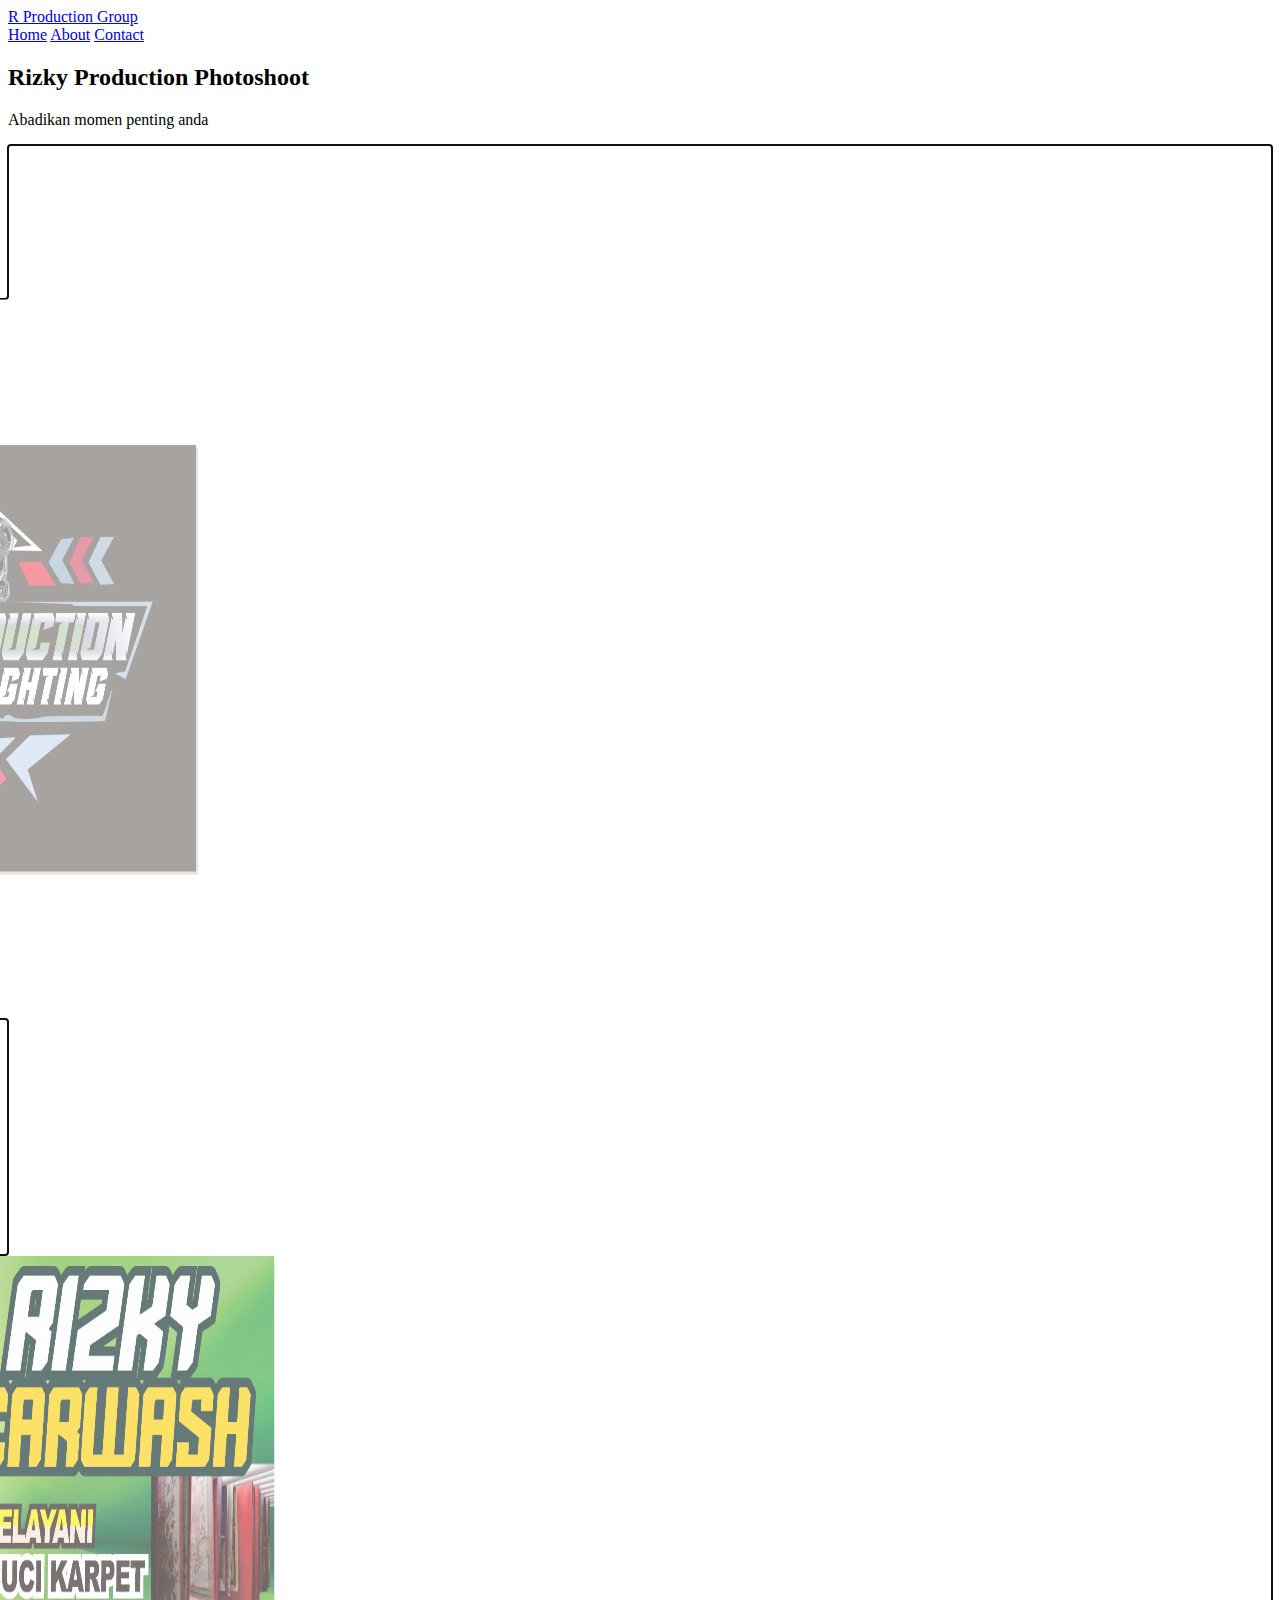
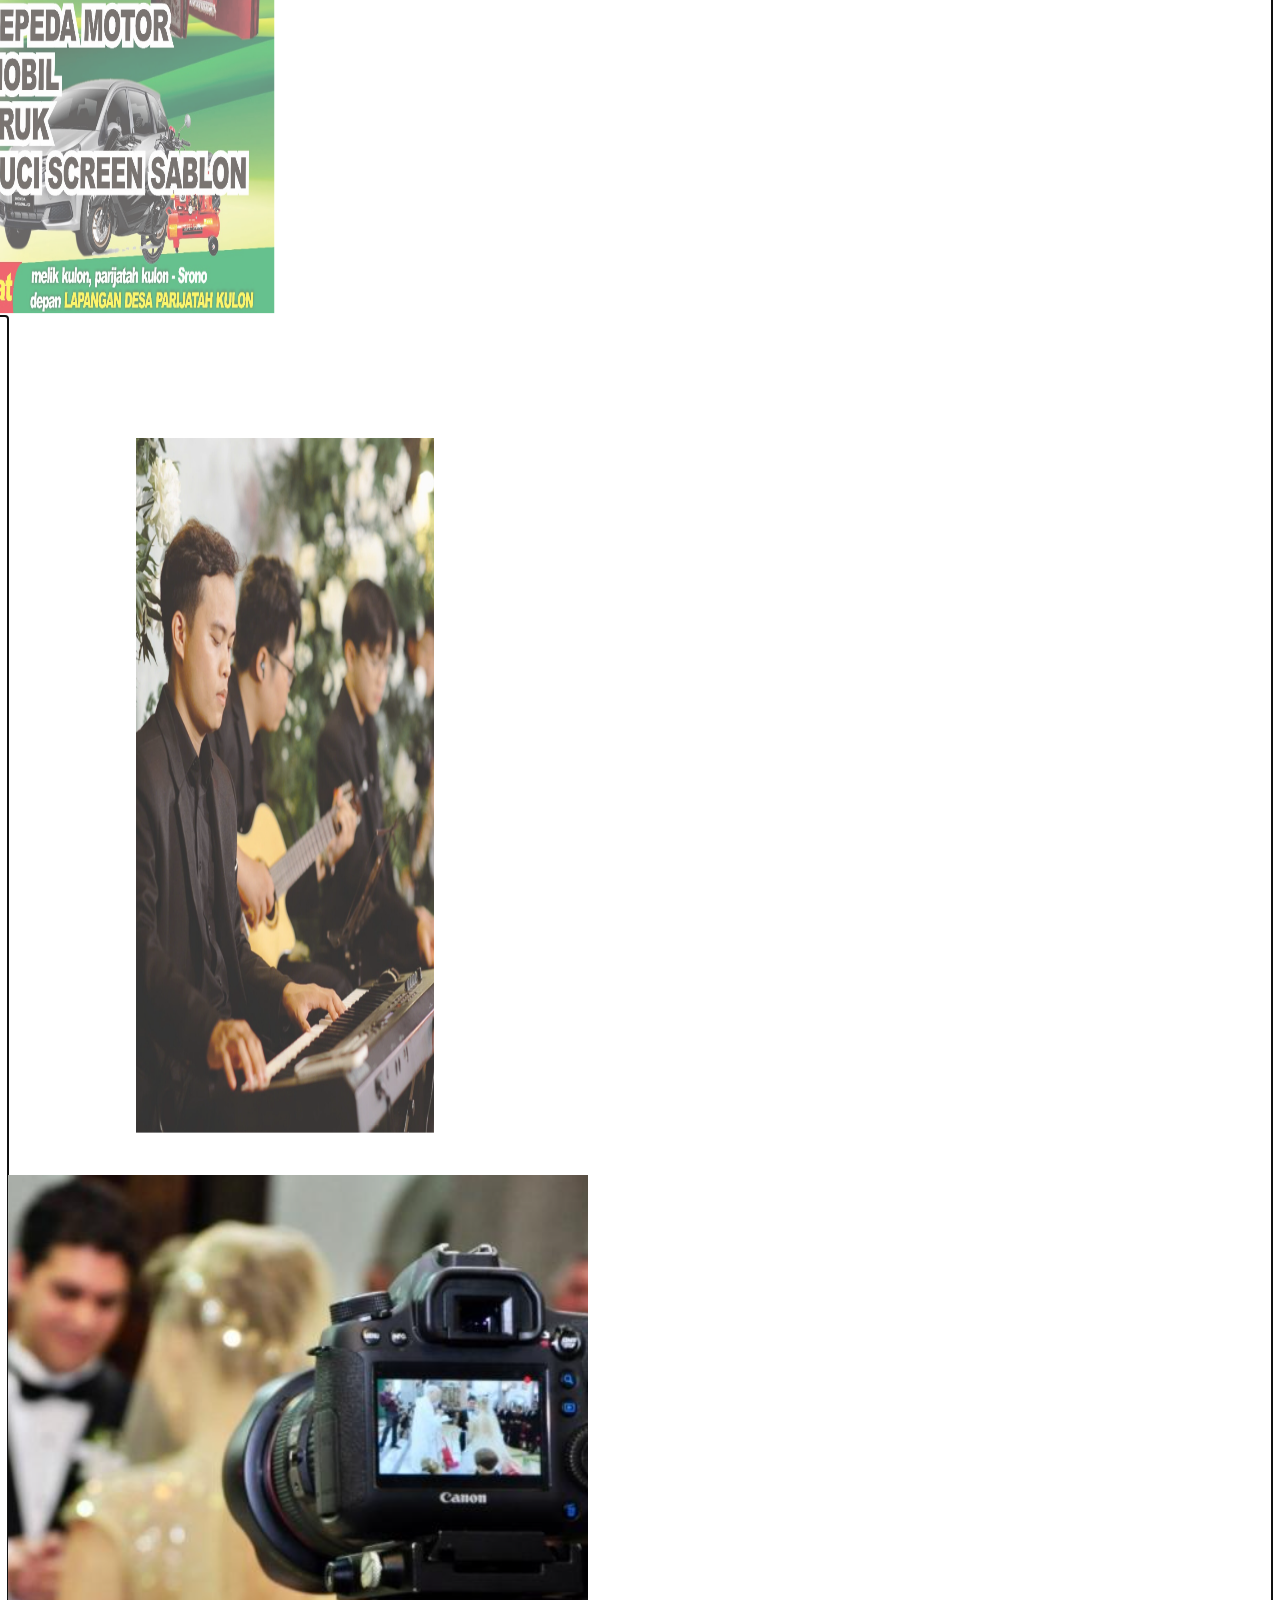
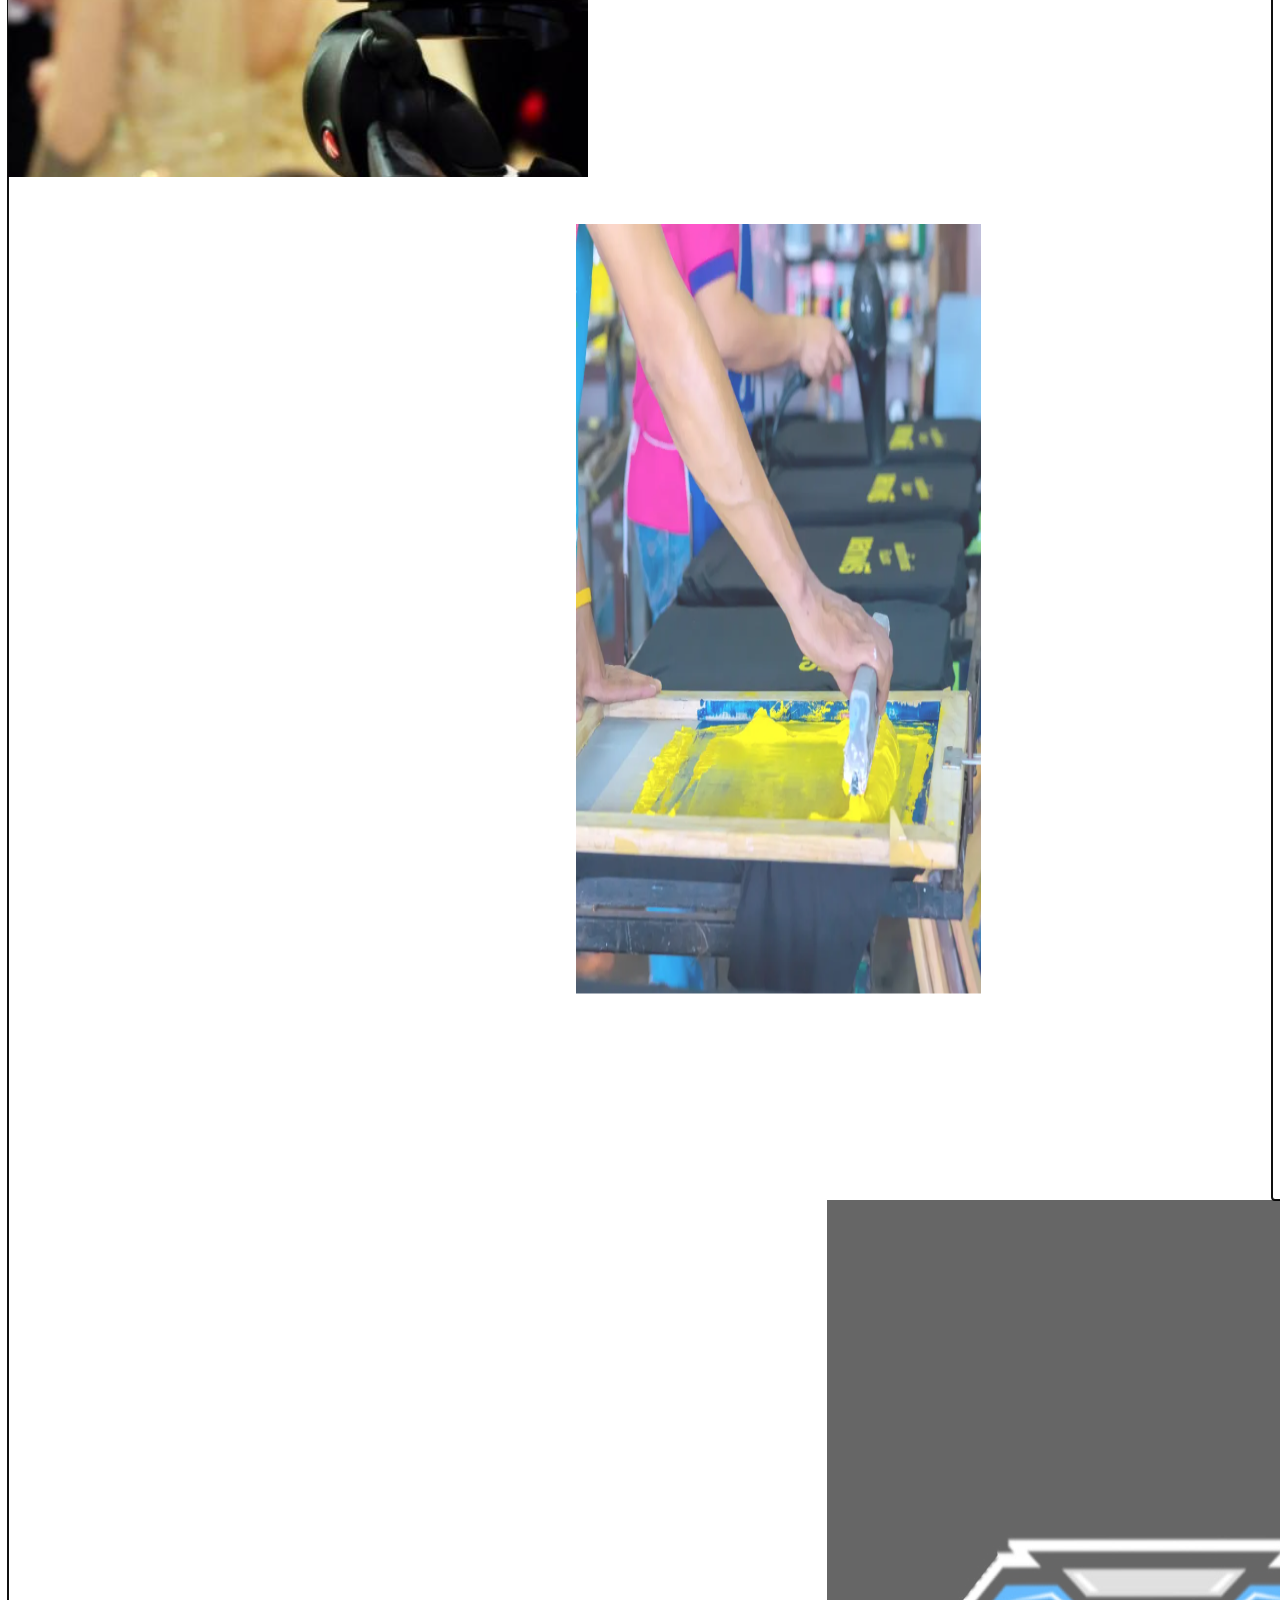
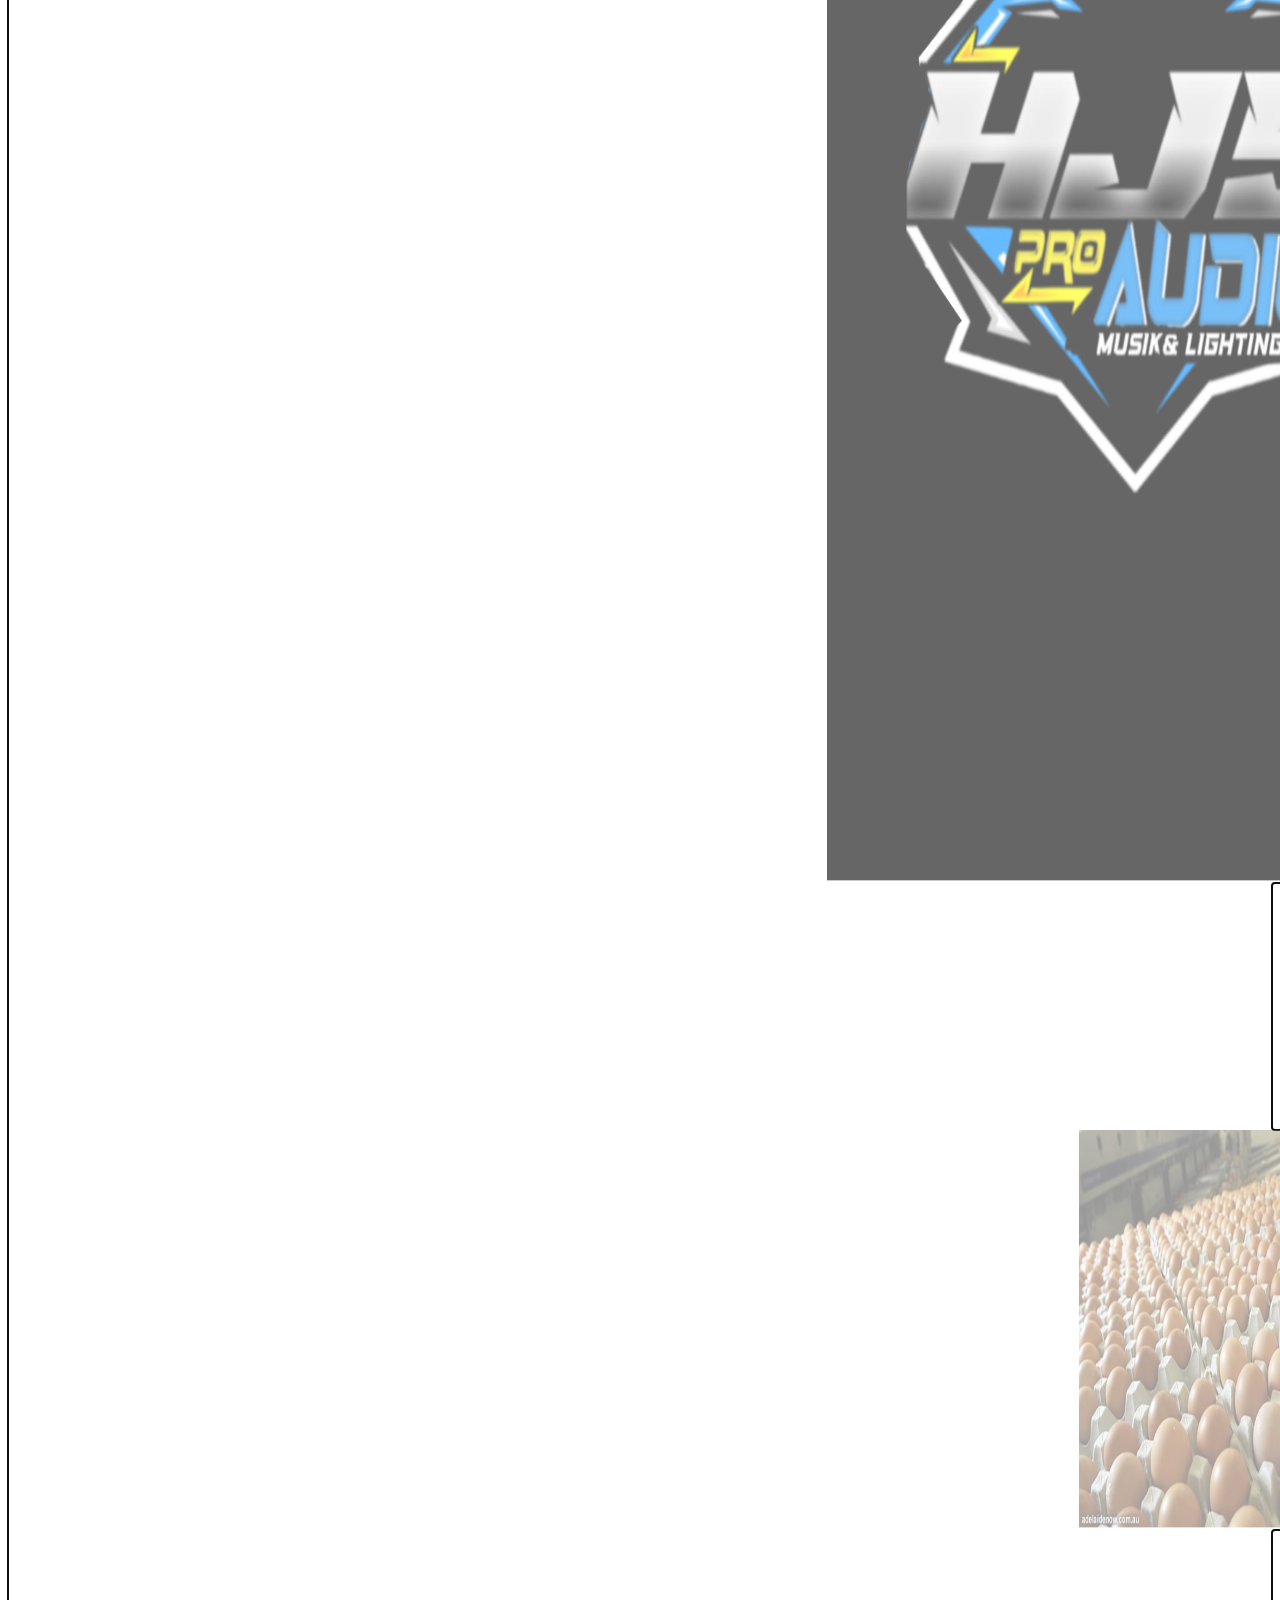
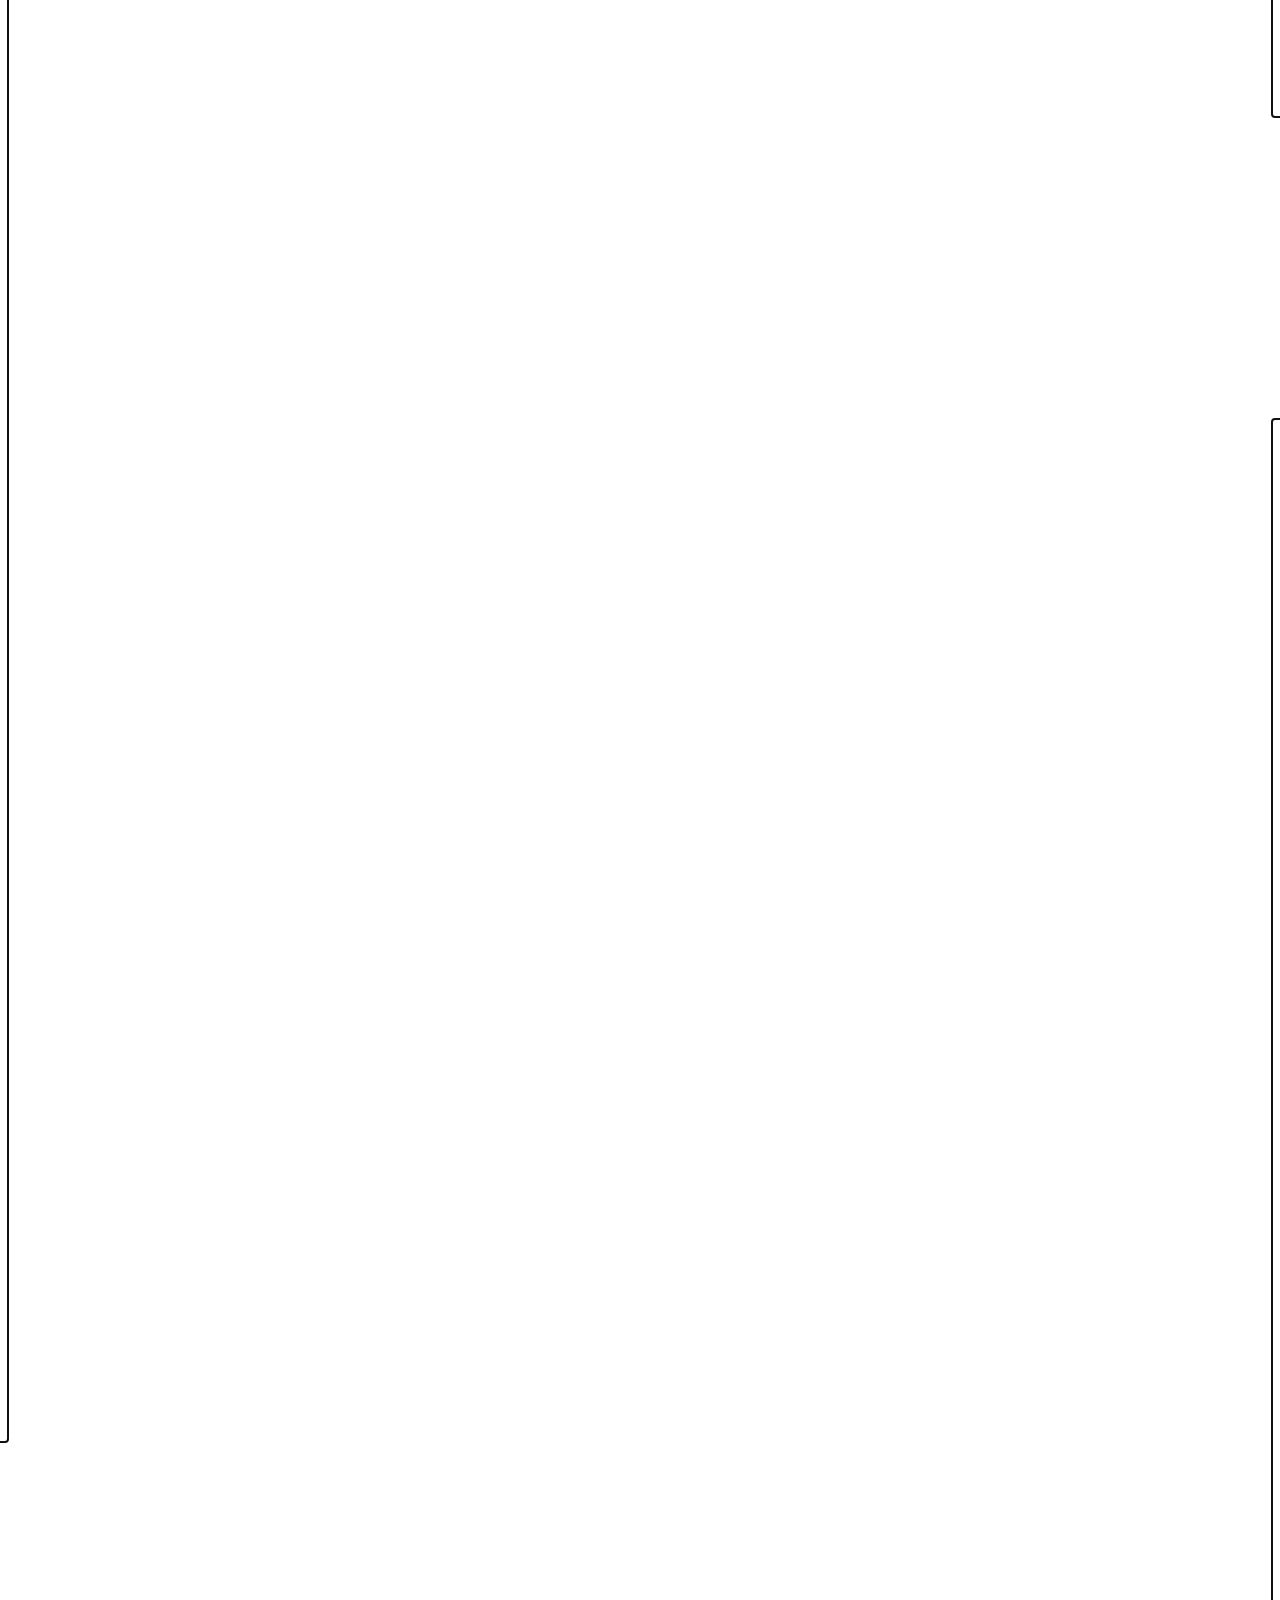
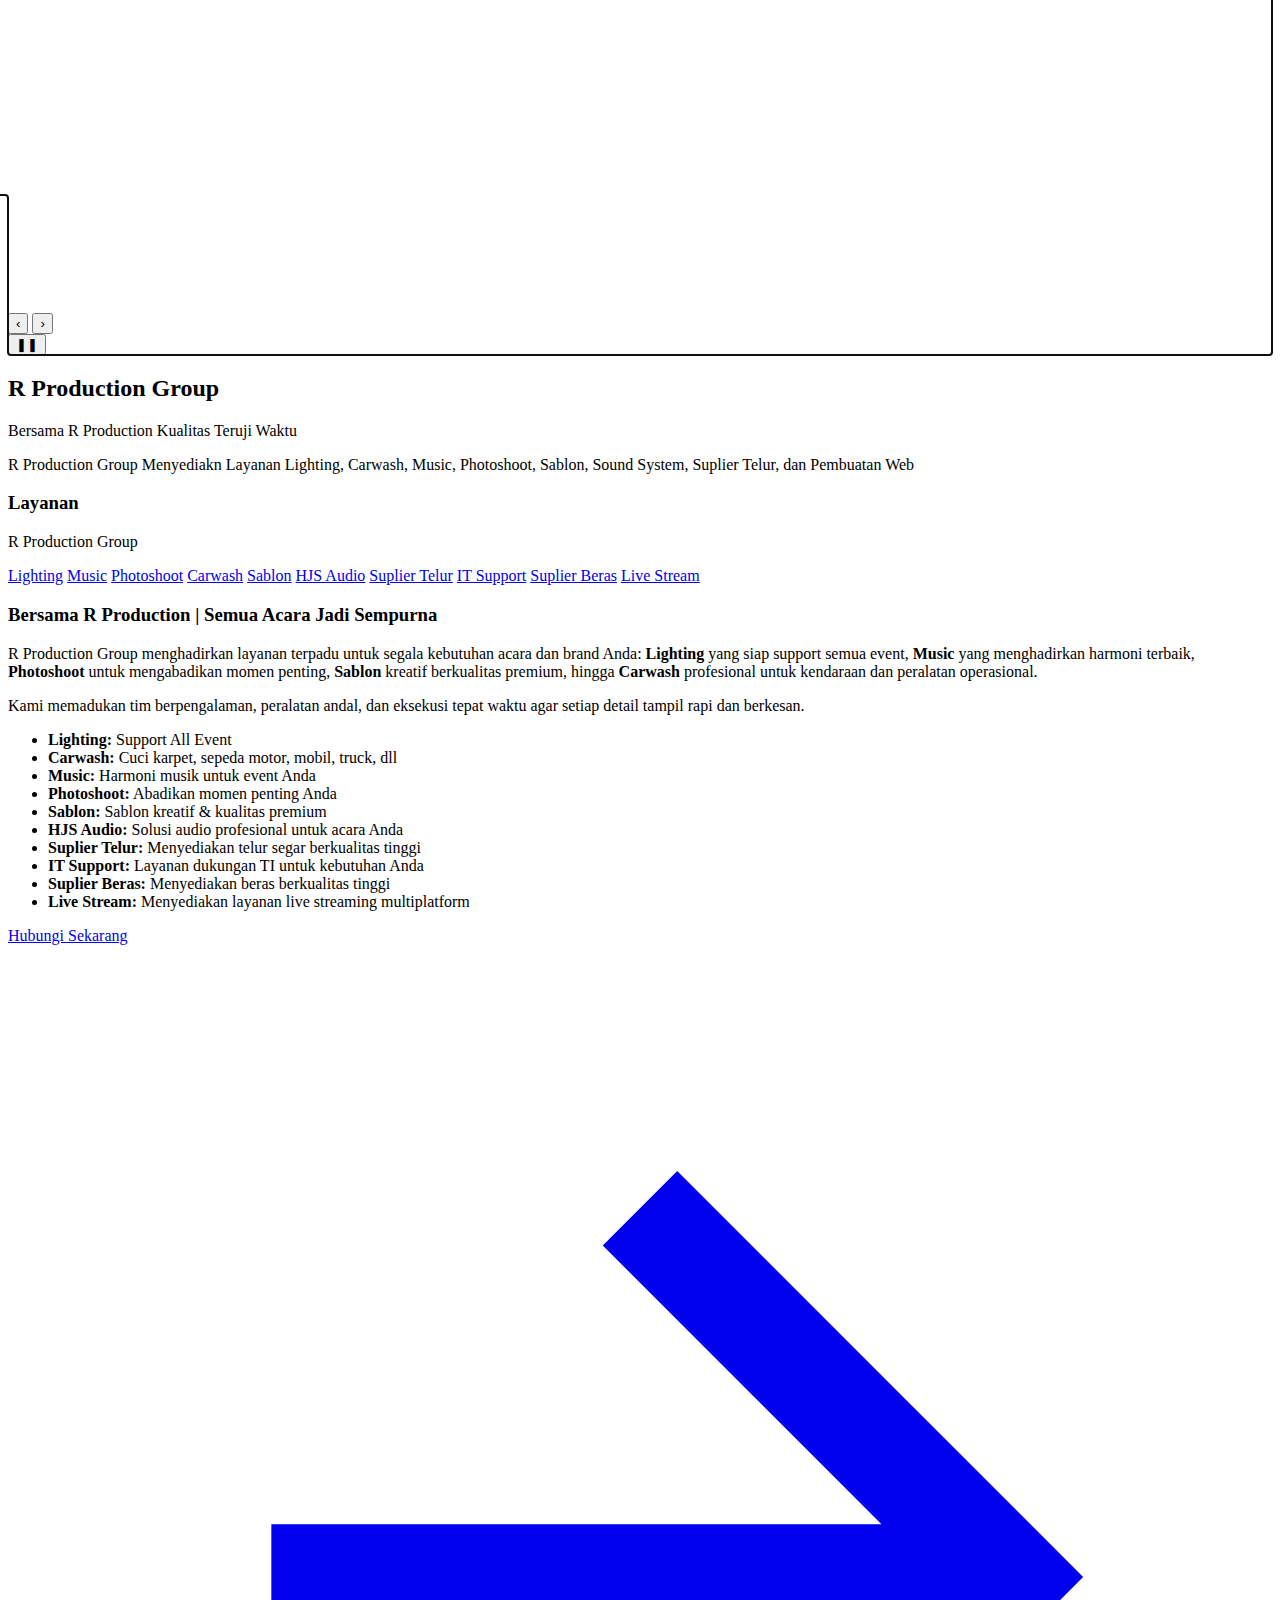
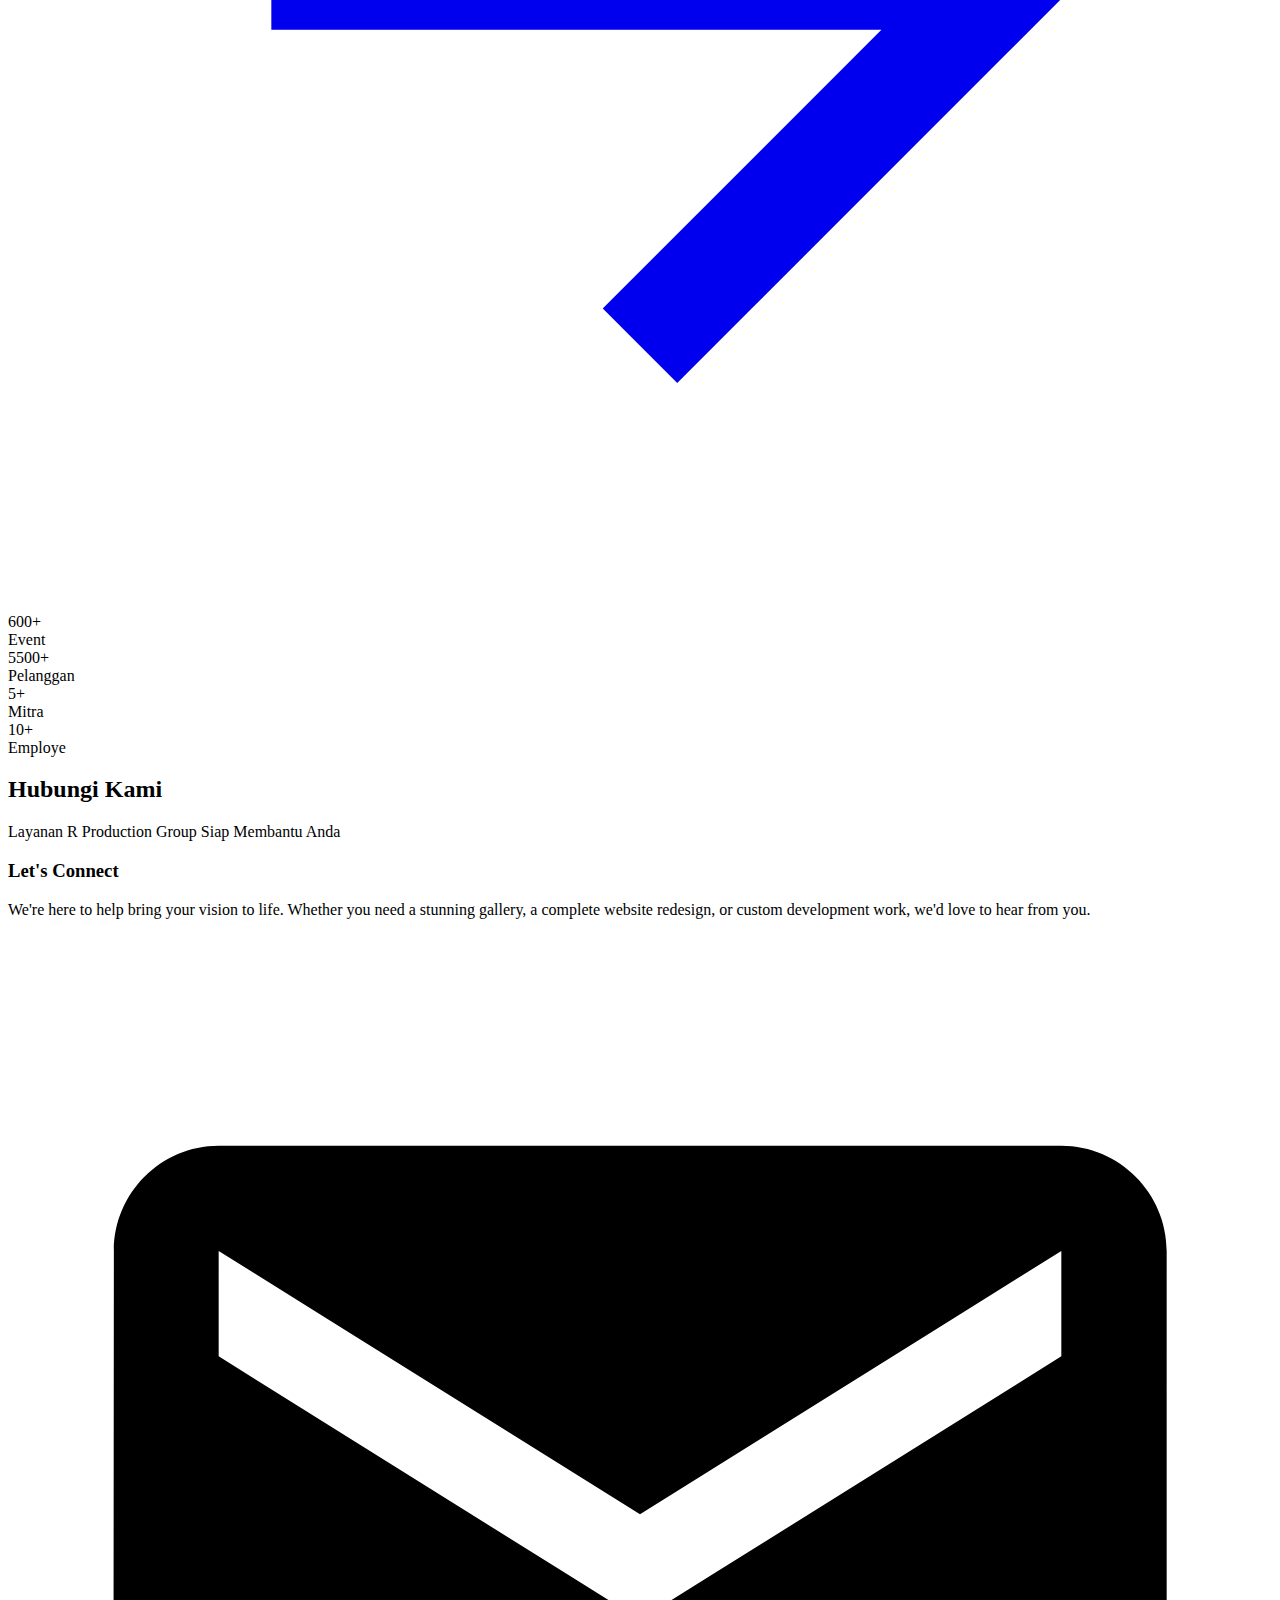
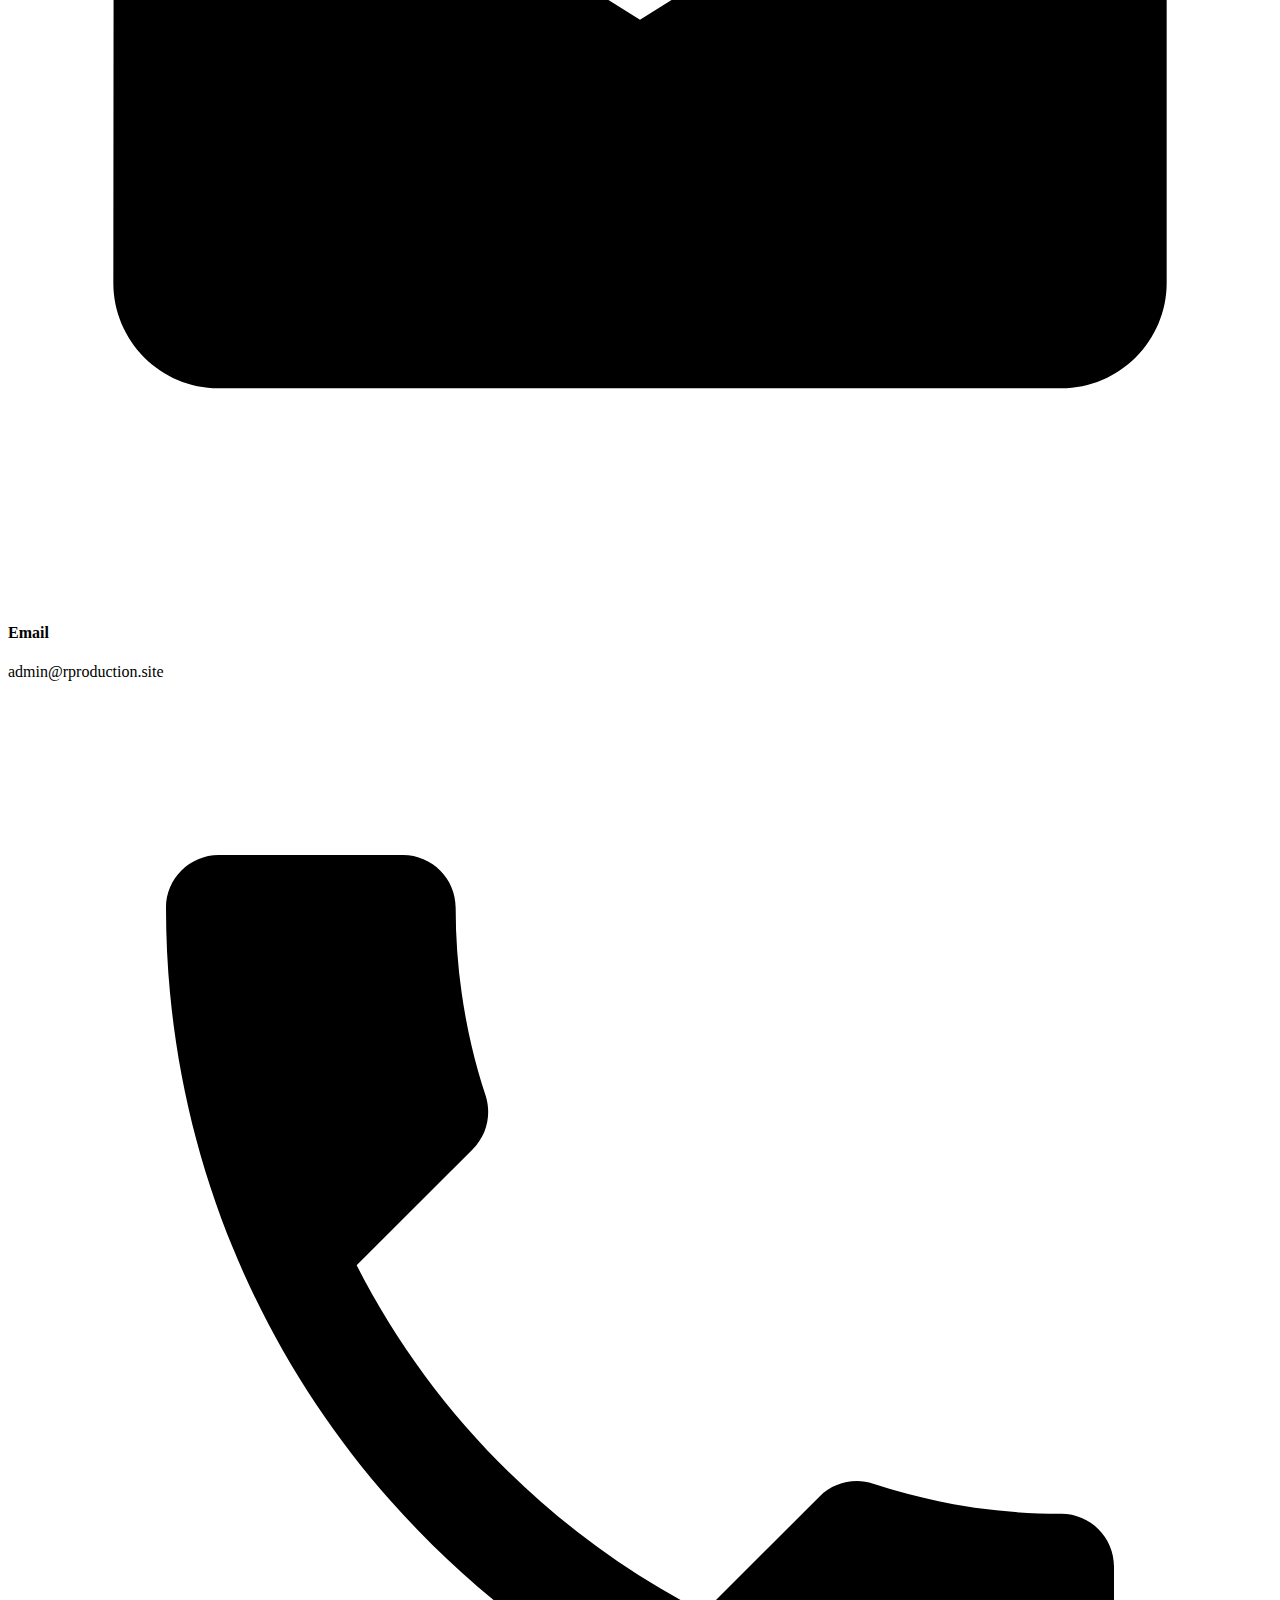
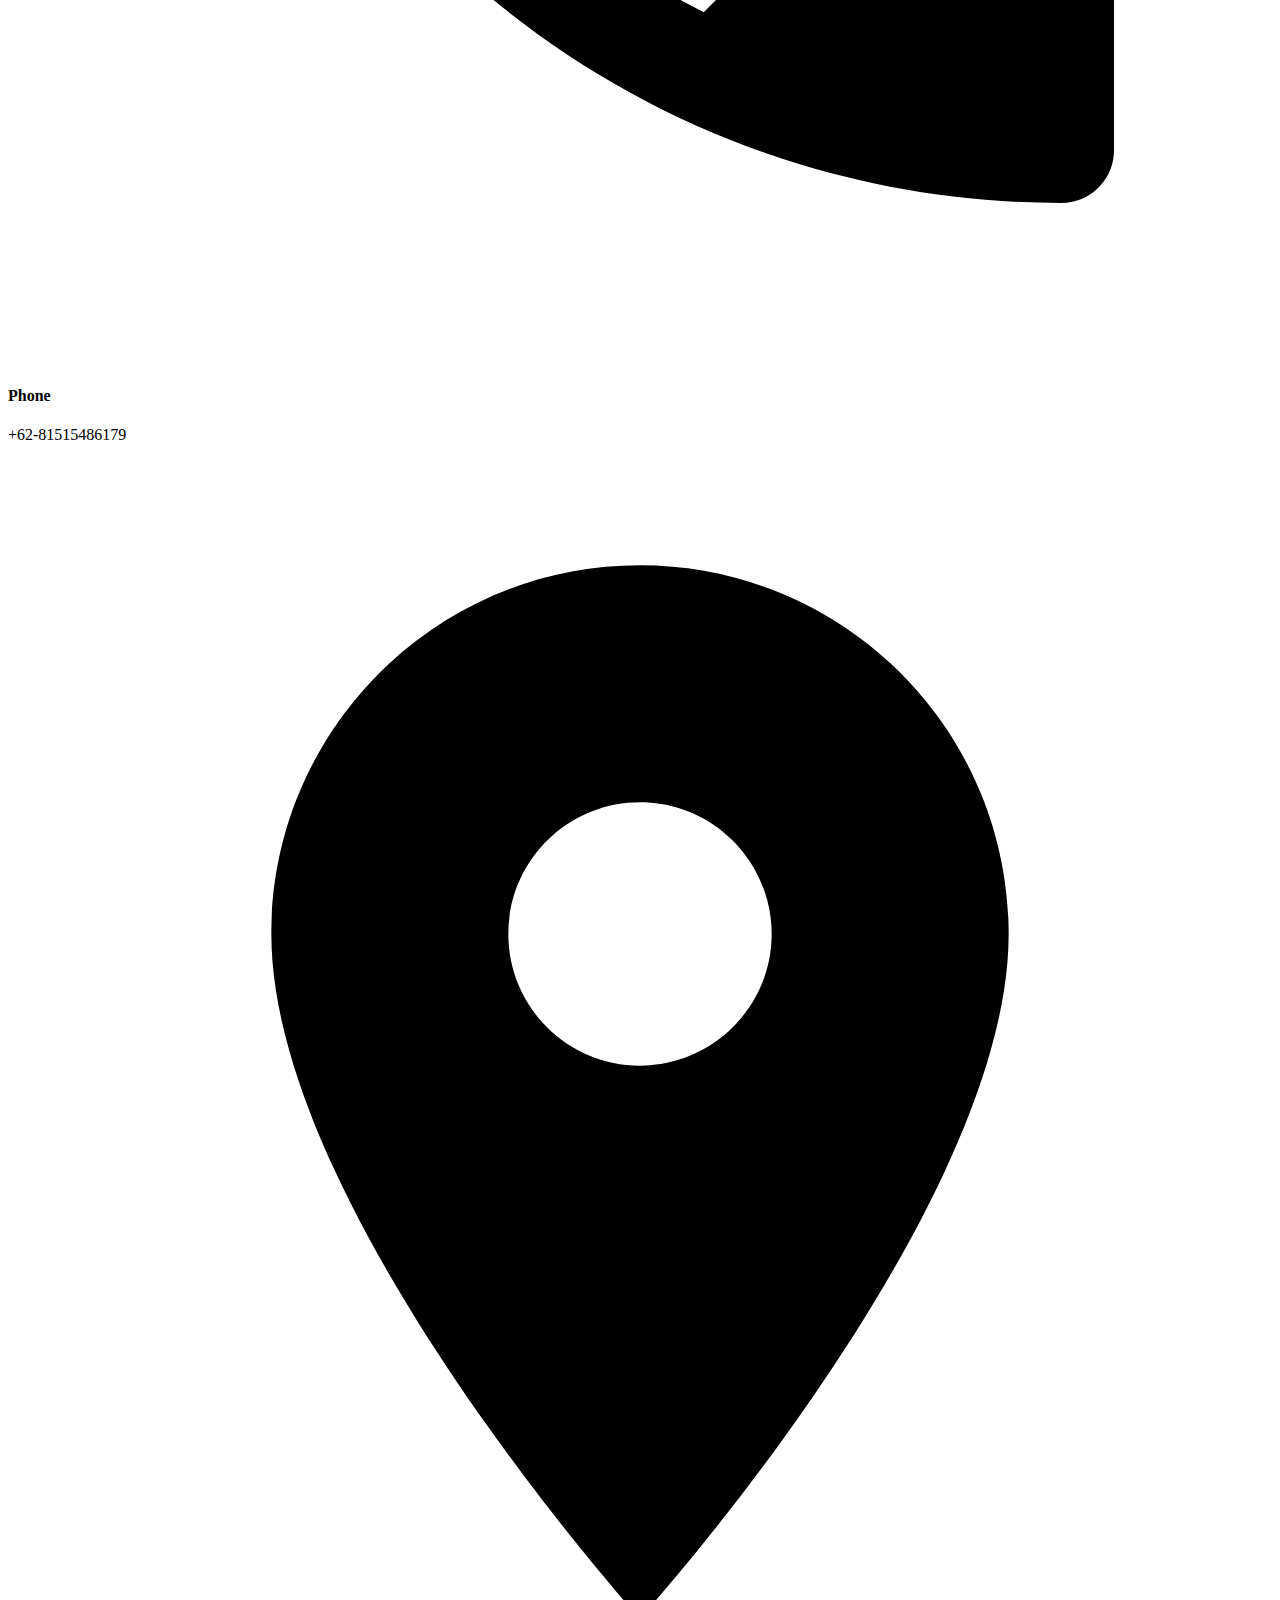
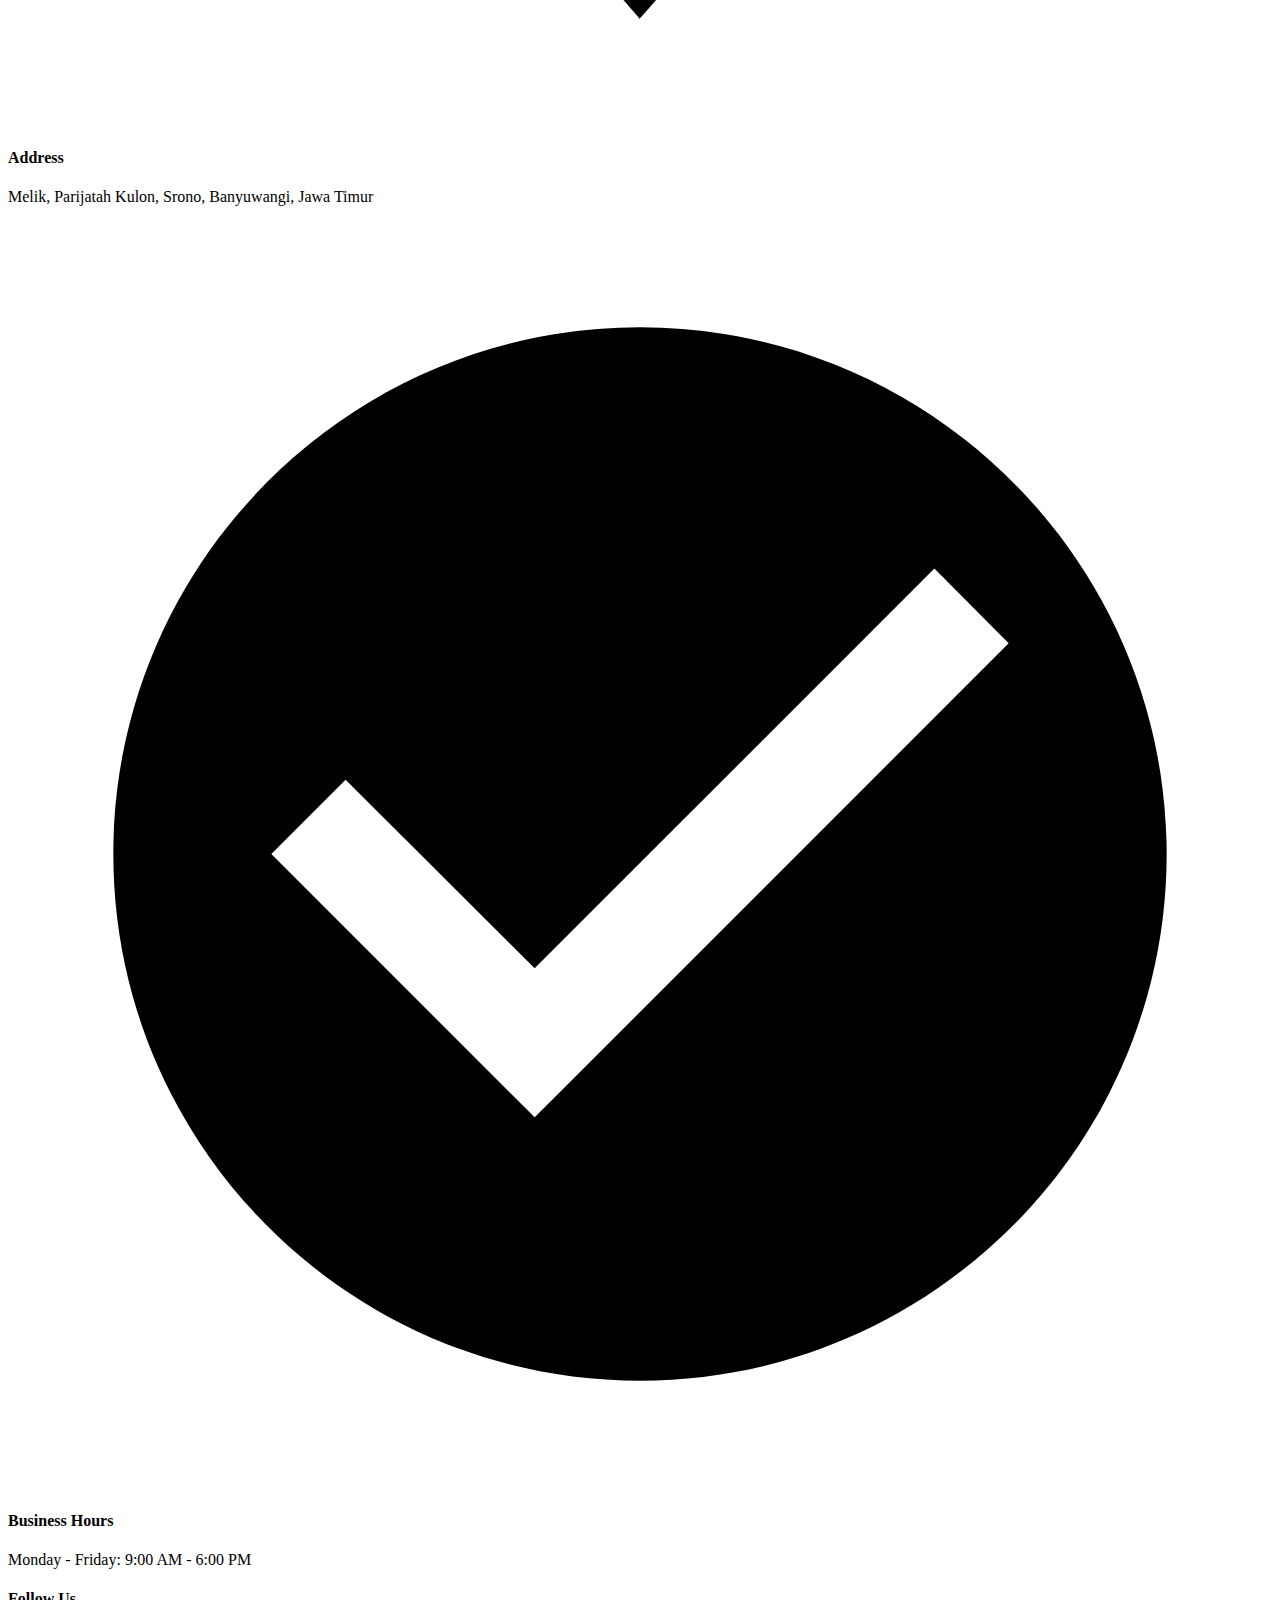
<file: index.html>
<!DOCTYPE html>
<html lang="en">
<head>
    <meta charset="UTF-8" />
    <meta name="viewport" content="width=device-width, initial-scale=1.0" />
    <title>R Production Group | Lighting, Music, Photoshoot, Sablon, Carwash & Sound System Banyuwangi</title>
    <meta name="description" content="R Production Group melayani Lighting event, Music, Photoshoot, Sablon, Carwash, Sound System, IT Support, dan suplier kebutuhan. Layanan profesional area Banyuwangi & sekitarnya." />
    <meta name="keywords" content="R Production, lighting Banyuwangi, sound system, music, photoshoot, sablon, carwash, IT support, event, sewa lighting" />
    <meta name="author" content="R Production Group" />
    <meta name="theme-color" content="#111111" />

    <!-- Canonical -->
    <link rel="canonical" href="https://rproduction.site/" />

    <!-- Favicon -->
    <link rel="icon" type="images/r.jpg" href="https://rproduction.site/images/r.jpg" />
    <!-- (opsional) apple-touch-icon -->
    <link rel="apple-touch-icon" href="https://rproduction.site/images/r.jpg" />

    <!-- Open Graph (FB/WA/LinkedIn) -->
    <meta property="og:site_name" content="R Production Group" />
    <meta property="og:title" content="R Production Group | Jasa Lighting, Music, Photoshoot & Sound System" />
    <meta property="og:description" content="Solusi lengkap untuk event & brand: Lighting, Music, Photoshoot, Sablon, Carwash, Sound System, IT Support." />
    <meta property="og:type" content="website" />
    <meta property="og:url" content="https://rproduction.site/" />
    <meta property="og:locale" content="id_ID" />
    <meta property="og:image" content="https://rproduction.site/images/r.jpg" />
    <meta property="og:image:alt" content="R Production Group - Layanan Event & Branding" />

    <!-- Twitter Card -->
    <meta name="twitter:card" content="summary_large_image" />
    <meta name="twitter:title" content="R Production Group | Jasa Lighting, Music, Photoshoot & Sound System" />
    <meta name="twitter:description" content="Solusi lengkap untuk event & brand: Lighting, Music, Photoshoot, Sablon, Carwash, Sound System, IT Support." />
    <meta name="twitter:image" content="https://rproduction.site/images/r.jpg" />

    <!-- Preload gambar hero (opsional, perbaiki LCP) -->
    <link rel="preload" as="image" href="https://rproduction.site/images/r.jpg" imagesrcset="https://rproduction.site/images/r.jpg" />

    <!-- CSS -->
    <link href="https://rproduction.site/templatemo-3d-coverflow.css" rel="stylesheet" />
    <!--
      TemplateMo 595 3d coverflow
      https://templatemo.com/tm-595-3d-coverflow
    -->
</head>
<body>
    <!-- Header -->
    <header class="header" id="header">
        <a href="#home" class="logo-container">
            <div class="logo"></div>
            <div class="logo-text">R Production Group</div>
        </a>
        
        <nav class="main-menu" id="mainMenu">
            <a href="#home" class="menu-item active">Home</a>
            <a href="#about" class="menu-item">About</a>
            <a href="#contact" class="menu-item">Contact</a>
        </nav>
        
        <div class="menu-toggle" id="menuToggle">
            <span></span>
            <span></span>
            <span></span>
        </div>
    </header>

    <!-- Home Section -->
    <section id="home" class="section">
        <div class="coverflow-wrapper">
            <div class="info">
                <h2 id="current-title">R Production Lighting</h2>
                <p id="current-description">Majestic peaks covered in snow during golden hour</p>
            </div>

            <div class="coverflow-container" tabindex="0">
                <div class="coverflow" id="coverflow">
                    <div class="coverflow-item" data-index="0">
                        <div class="cover image-loading">
                            <img src="images/6.jpg" alt="R Production Lighting" loading="lazy" />
                        </div>
                        <div class="reflection"></div>
                    </div>
                    <div class="coverflow-item" data-index="1">
                        <div class="cover image-loading">
                            <img src="images/2.png" alt="R Production Lighting" loading="lazy" />
                        </div>
                        <div class="reflection"></div>
                    </div>
                    <div class="coverflow-item" data-index="2">
                        <div class="cover image-loading">
                            <img src="images/5.png" alt="Lake Reflection" loading="lazy" />
                        </div>
                        <div class="reflection"></div>
                    </div>
                    <div class="coverflow-item" data-index="3">
                        <div class="cover image-loading">
                            <img src="images/3.png" alt="Ocean Sunset" loading="lazy" />
                        </div>
                        <div class="reflection"></div>
                    </div>
                    <div class="coverflow-item" data-index="4">
                        <div class="cover image-loading">
                            <img src="images/4.png" alt="Desert Dunes" loading="lazy" />
                        </div>
                        <div class="reflection"></div>
                    </div>
                    <div class="coverflow-item" data-index="4">
                        <div class="cover image-loading">
                            <img src="images/7.jpg" alt="Desert Dunes" loading="lazy" />
                        </div>
                        <div class="reflection"></div>
                    </div>
                    <div class="coverflow-item" data-index="4">
                        <div class="cover image-loading">
                            <img src="images/8.jpg" alt="Desert Dunes" loading="lazy" />
                        </div>
                        <div class="reflection"></div>
                    </div>
                    <div class="coverflow-item" data-index="4">
                        <div class="cover image-loading">
                            <img src="images/9.png" alt="Desert Dunes" loading="lazy" />
                        </div>
                        <div class="reflection"></div>
                    </div>
                    <div class="coverflow-item" data-index="4">
                        <div class="cover image-loading">
                            <img src="images/10.jpg" alt="Desert Dunes" loading="lazy" />
                        </div>
                        <div class="reflection"></div>
                    </div>
                    <div class="coverflow-item" data-index="4">
                        <div class="cover image-loading">
                            <img src="images/11.png" alt="Desert Dunes" loading="lazy" />
                        </div>
                        <div class="reflection"></div>
                    </div>
                </div>

                <button class="nav-button prev" onclick="navigate(-1)">‹</button>
                <button class="nav-button next" onclick="navigate(1)">›</button>

                <div class="dots-container" id="dots"></div>
                
                <!-- Play/Pause Button -->
                <button class="play-pause-button" id="playPauseBtn" onclick="toggleAutoplay()">
                    <span class="play-icon">▶</span>
                    <span class="pause-icon" style="display: none;">❚❚</span>
                </button>
            </div>
        </div>
    </section>

    <!-- About Section -->
    <section id="about" class="section">
        <div class="about-content">
            <div class="about-header">
                <h2>R Production Group</h2>
                <p>Bersama R Production Kualitas Teruji Waktu</p> 
                <p>R Production Group Menyediakn Layanan Lighting, Carwash, Music, Photoshoot, Sablon, Sound System, Suplier Telur, dan Pembuatan Web</p>
            </div>
            
            <div class="about-main">
                <div class="about-visual">
                    <div class="showcase-display">
                        <div class="showcase-main">
                            <div class="corner-decoration top-left"></div>
                            <div class="corner-decoration bottom-right"></div>
                            
                            <h3 class="showcase-title">Layanan</h3>
                            <p class="showcase-subtitle">R Production Group</p>
                            
                            <div class="showcase-badges">
                                <a href="https://wa.me/6281515486179" target="_blank" rel="noopener noreferrer" class="badge">Lighting</a>
                                <a href="https://wa.me/6281515486179" target="_blank" rel="noopener noreferrer" class="badge">Music</a>
                                <a href="https://wa.me/6281515486179" target="_blank" rel="noopener noreferrer" class="badge">Photoshoot</a>
                                <a href="https://wa.me/6281515486179" target="_blank" rel="noopener noreferrer" class="badge">Carwash</a>
                                <a href="https://wa.me/6281515486179" target="_blank" rel="noopener noreferrer" class="badge">Sablon</a>
                                <a href="https://wa.me/6281515486179" target="_blank" rel="noopener noreferrer" class="badge">HJS Audio</a>
                                <a href="https://wa.me/6281515486179" target="_blank" rel="noopener noreferrer" class="badge">Suplier Telur</a>
                                <a href="https://wa.me/6281515486179" target="_blank" rel="noopener noreferrer" class="badge">IT Support</a>
                                <a href="https://wa.me/6281515486179" target="_blank" rel="noopener noreferrer" class="badge">Suplier Beras</a>
                                <a href="https://wa.me/6281515486179" target="_blank" rel="noopener noreferrer" class="badge">Live Stream</a>

                            </div>
                        </div>
                    </div>
                </div>
                
                <div class="about-info">
                    <h3>Bersama R Production | Semua Acara Jadi Sempurna</h3>
                    <p>R Production Group menghadirkan layanan terpadu untuk segala kebutuhan acara dan brand Anda: <strong>Lighting</strong> yang siap support semua event, <strong>Music</strong> yang menghadirkan harmoni terbaik, <strong>Photoshoot</strong> untuk mengabadikan momen penting, <strong>Sablon</strong> kreatif berkualitas premium, hingga <strong>Carwash</strong> profesional untuk kendaraan dan peralatan operasional.</p>
                    <p>Kami memadukan tim berpengalaman, peralatan andal, dan eksekusi tepat waktu agar setiap detail tampil rapi dan berkesan.</p>

                    <ul class="feature-list">
                        <li><strong>Lighting:</strong> Support All Event</li>
                        <li><strong>Carwash:</strong> Cuci karpet, sepeda motor, mobil, truck, dll</li>
                        <li><strong>Music:</strong> Harmoni musik untuk event Anda</li>
                        <li><strong>Photoshoot:</strong> Abadikan momen penting Anda</li>
                        <li><strong>Sablon:</strong> Sablon kreatif & kualitas premium</li>
                        <li><strong>HJS Audio:</strong> Solusi audio profesional untuk acara Anda</li>
                        <li><strong>Suplier Telur:</strong> Menyediakan telur segar berkualitas tinggi</li>
                        <li><strong>IT Support:</strong> Layanan dukungan TI untuk kebutuhan Anda</li>
                        <li><strong>Suplier Beras:</strong> Menyediakan beras berkualitas tinggi</li>
                        <li><strong>Live Stream:</strong> Menyediakan layanan live streaming multiplatform</li>
                    </ul>

                    <a href="https://wa.me/6281515486179" class="cta-button">
                        Hubungi Sekarang
                        <svg viewBox="0 0 24 24" fill="currentColor">
                          <path d="M5 12h14m-7-7l7 7-7 7" stroke="currentColor" stroke-width="2" fill="none"/>
                        </svg>
                    </a>
                </div>
            </div>
            
            <div class="stats-section">
                <div class="stat-item">
                    <div class="stat-number">600+</div>
                    <div class="stat-label">Event</div>
                </div>
                <div class="stat-item">
                    <div class="stat-number">5500+</div>
                    <div class="stat-label">Pelanggan</div>
                </div>
                <div class="stat-item">
                    <div class="stat-number">5+</div>
                    <div class="stat-label">Mitra</div>
                </div>
                <div class="stat-item">
                    <div class="stat-number">10+</div>
                    <div class="stat-label">Employe</div>
                </div>
            </div>
        </div>
    </section>

    <!-- Contact Section -->
    <section id="contact" class="section">
        <div class="contact-content">
            <div class="contact-header">
                <h2>Hubungi Kami</h2>
            <p>Layanan R Production Group Siap Membantu Anda</p>
            </div>
            
            <div class="contact-container">
                <div class="contact-info-section">
                    <h3>Let's Connect</h3>
                    <p>We're here to help bring your vision to life. Whether you need a stunning gallery, a complete website redesign, or custom development work, we'd love to hear from you.</p>
                    
                    <div class="contact-details">
                        <div class="contact-item">
                            <div class="contact-icon">
                                <svg viewBox="0 0 24 24">
                                    <path d="M20 4H4c-1.1 0-1.99.9-1.99 2L2 18c0 1.1.9 2 2 2h16c1.1 0 2-.9 2-2V6c0-1.1-.9-2-2-2zm0 4l-8 5-8-5V6l8 5 8-5v2z"/>
                                </svg>
                            </div>
                            <div class="contact-text">
                                <h4>Email</h4>
                                <p>admin@rproduction.site</p>
                            </div>
                        </div>
                        
                        <div class="contact-item">
                            <div class="contact-icon">
                                <svg viewBox="0 0 24 24">
                                    <path d="M6.62 10.79c1.44 2.83 3.76 5.14 6.59 6.59l2.2-2.2c.27-.27.67-.36 1.02-.24 1.12.37 2.33.57 3.57.57.55 0 1 .45 1 1V20c0 .55-.45 1-1 1-9.39 0-17-7.61-17-17 0-.55.45-1 1-1h3.5c.55 0 1 .45 1 1 0 1.25.2 2.45.57 3.57.11.35.03.74-.25 1.02l-2.2 2.2z"/>
                                </svg>
                            </div>
                            <div class="contact-text">
                                <h4>Phone</h4>
                                <p>+62-81515486179</p>
                            </div>
                        </div>
                        
                        <div class="contact-item">
                            <div class="contact-icon">
                                <svg viewBox="0 0 24 24">
                                    <path d="M12 2C8.13 2 5 5.13 5 9c0 5.25 7 13 7 13s7-7.75 7-13c0-3.87-3.13-7-7-7zm0 9.5c-1.38 0-2.5-1.12-2.5-2.5s1.12-2.5 2.5-2.5 2.5 1.12 2.5 2.5-1.12 2.5-2.5 2.5z"/>
                                </svg>
                            </div>
                            <div class="contact-text">
                                <h4>Address</h4>
                                <p>Melik, Parijatah Kulon, Srono, Banyuwangi, Jawa Timur</p>
                            </div>
                        </div>
                        
                        <div class="contact-item">
                            <div class="contact-icon">
                                <svg viewBox="0 0 24 24">
                                    <path d="M12 2C6.48 2 2 6.48 2 12s4.48 10 10 10 10-4.48 10-10S17.52 2 12 2zm-2 15l-5-5 1.41-1.41L10 14.17l7.59-7.59L19 8l-9 9z"/>
                                </svg>
                            </div>
                            <div class="contact-text">
                                <h4>Business Hours</h4>
                                <p>Monday - Friday: 9:00 AM - 6:00 PM</p>
                            </div>
                        </div>
                    </div>
                    
                    <div class="social-links">
                        <h4>Follow Us</h4>
                        <div class="social-buttons">
                            <a href="#" class="social-btn" title="Facebook">
                                <svg viewBox="0 0 24 24">
                                    <path d="M24 12.073c0-6.627-5.373-12-12-12s-12 5.373-12 12c0 5.99 4.388 10.954 10.125 11.854v-8.385H7.078v-3.47h3.047V9.43c0-3.007 1.792-4.669 4.533-4.669 1.312 0 2.686.235 2.686.235v2.953H15.83c-1.491 0-1.956.925-1.956 1.874v2.25h3.328l-.532 3.47h-2.796v8.385C19.612 23.027 24 18.062 24 12.073z"/>
                                </svg>
                            </a>
                            <a href="#" class="social-btn" title="Twitter">
                                <svg viewBox="0 0 24 24">
                                    <path d="M23.953 4.57a10 10 0 01-2.825.775 4.958 4.958 0 002.163-2.723c-.951.555-2.005.959-3.127 1.184a4.92 4.92 0 00-8.384 4.482C7.69 8.095 4.067 6.13 1.64 3.162a4.822 4.822 0 00-.666 2.475c0 1.71.87 3.213 2.188 4.096a4.904 4.904 0 01-2.228-.616v.06a4.923 4.923 0 003.946 4.827 4.996 4.996 0 01-2.212.085 4.936 4.936 0 004.604 3.417 9.867 9.867 0 01-6.102 2.105c-.39 0-.779-.023-1.17-.067a13.995 13.995 0 007.557 2.209c9.053 0 13.998-7.496 13.998-13.985 0-.21 0-.42-.015-.63A9.935 9.935 0 0024 4.59z"/>
                                </svg>
                            </a>
                            <a href="#" class="social-btn" title="Instagram">
                                <svg viewBox="0 0 24 24">
                                    <path d="M12 2.163c3.204 0 3.584.012 4.85.07 3.252.148 4.771 1.691 4.919 4.919.058 1.265.069 1.645.069 4.849 0 3.205-.012 3.584-.069 4.849-.149 3.225-1.664 4.771-4.919 4.919-1.266.058-1.644.07-4.85.07-3.204 0-3.584-.012-4.849-.07-3.26-.149-4.771-1.699-4.919-4.92-.058-1.265-.07-1.644-.07-4.849 0-3.204.013-3.583.07-4.849.149-3.227 1.664-4.771 4.919-4.919 1.266-.057 1.645-.069 4.849-.069zm0-2.163c-3.259 0-3.667.014-4.947.072-4.358.2-6.78 2.618-6.98 6.98-.059 1.281-.073 1.689-.073 4.948 0 3.259.014 3.668.072 4.948.2 4.358 2.618 6.78 6.98 6.98 1.281.058 1.689.072 4.948.072 3.259 0 3.668-.014 4.948-.072 4.354-.2 6.782-2.618 6.979-6.98.059-1.28.073-1.689.073-4.948 0-3.259-.014-3.667-.072-4.947-.196-4.354-2.617-6.78-6.979-6.98-1.281-.059-1.69-.073-4.949-.073zM5.838 12a6.162 6.162 0 1112.324 0 6.162 6.162 0 01-12.324 0zM12 16a4 4 0 110-8 4 4 0 010 8zm4.965-10.405a1.44 1.44 0 112.881.001 1.44 1.44 0 01-2.881-.001z"/>
                                </svg>
                            </a>
                        </div>
                    </div>
                </div>
                
                <div class="contact-form-section">
                    <!-- === FORM FORMSPREE (ID: xrbyoknv) ===
                         1) action: endpoint Formspree
                         2) _replyto: email pengirim (agar bisa direct reply)
                         3) _subject: judul email di inbox
                         4) _next: redirect setelah sukses (opsional)
                         5) _gotcha: honeypot anti-bot
                    -->
                    <form action="https://formspree.io/f/xrbyoknv" method="POST" class="contact-form">
                        <!-- Honeypot anti-spam -->
                        <input type="text" name="_gotcha" tabindex="-1" autocomplete="off" style="position:absolute; left:-9999px; opacity:0;" />
                        
                        <div class="form-group">
                            <label for="name">Your Name</label>
                            <input id="name" name="name" type="text" required />
                        </div>

                        <div class="form-group">
                            <label for="email">Email Address</label>
                            <!-- gunakan _replyto agar bisa langsung reply dari inbox -->
                            <input id="email" name="_replyto" type="email" required />
                        </div>

                        <div class="form-group">
                            <label for="subject">Subject</label>
                            <input id="subject" name="subject" type="text" required />
                        </div>

                        <div class="form-group">
                            <label for="message">Message</label>
                            <textarea id="message" name="message" required></textarea>
                        </div>

                        <!-- opsional: subject email di inbox -->
                        <input type="hidden" name="_subject" value="Kontak Baru dari Website R Production" />
                        <!-- opsional: redirect ke halaman terima kasih -->
                        <input type="hidden" name="_next" value="https://rproduction.site/thankyou.html" />

                        <button type="submit" class="submit-btn">Send Message</button>
                        <p style="font-size:12px;opacity:.7;margin-top:8px;">
                          Dengan mengirimkan form ini Anda menyetujui pemrosesan data untuk keperluan korespondensi layanan.
                        </p>
                    </form>
                </div>
            </div>
        </div>
    </section>

    <!-- Footer -->
    <footer class="footer">
        <div class="footer-content">
            <div class="footer-copyright">
                © 2025 R Production  | Designed by <a href="https://www.instagram.com/ijendev.id/" target="_blank" rel="noopener noreferrer">Ijendev.id | Software Banyuwangi </a>
            </div>
            <div class="footer-links">
                <a href="#privacy" onclick="event.preventDefault(); alert('Privacy Policy page would go here');">Privacy Policy</a>
                <a href="#terms" onclick="event.preventDefault(); alert('Terms of Service page would go here');">Terms of Service</a>
            </div>
        </div>
    </footer>

    <!-- Scroll to top button -->
    <div class="scroll-to-top" id="scrollToTop">
        <span>↑</span>
    </div>

    <script src="templatemo-3d-coverflow-scripts.js"></script>
</body>
</html>
</file>
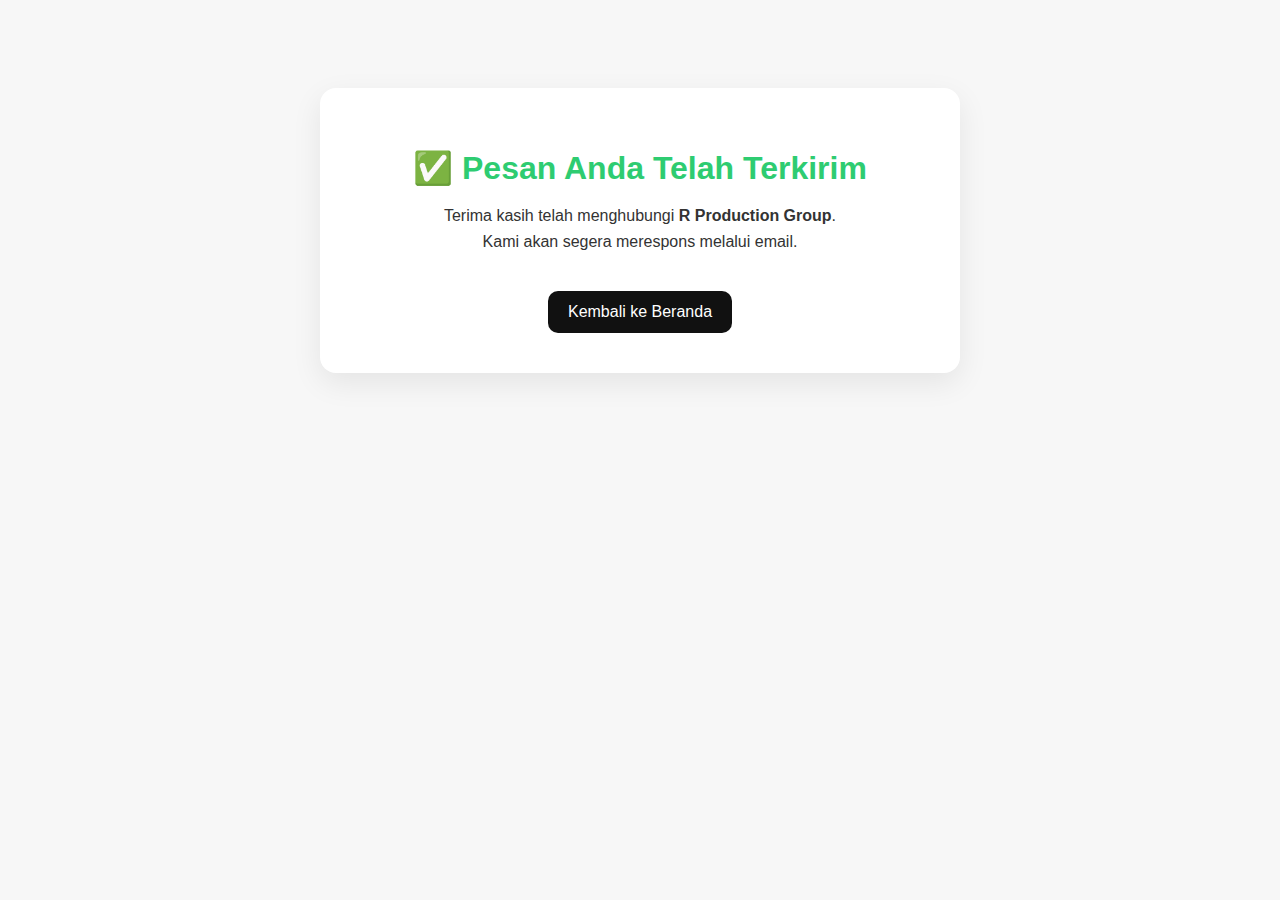
<file: thankyou.html>
<!DOCTYPE html>
<html lang="id">
<head>
  <meta charset="UTF-8" />
  <title>Pesan Terkirim | R Production Group</title>
  <meta name="viewport" content="width=device-width, initial-scale=1.0" />
  <style>
    body {font-family: Arial, sans-serif; text-align:center; padding:80px; background:#f7f7f7;}
    .card {max-width:560px; margin:0 auto; background:#fff; border-radius:16px; padding:40px; box-shadow:0 10px 30px rgba(0,0,0,.08);}
    h1 {color:#2ecc71; margin-bottom:10px;}
    p {color:#333; line-height:1.6;}
    a.btn {display:inline-block; margin-top:20px; padding:12px 20px; border-radius:10px; text-decoration:none; background:#111; color:#fff;}
  </style>
</head>
<body>
  <div class="card">
    <h1>✅ Pesan Anda Telah Terkirim</h1>
    <p>Terima kasih telah menghubungi <strong>R Production Group</strong>.<br />Kami akan segera merespons melalui email.</p>
    <a class="btn" href="index.html">Kembali ke Beranda</a>
  </div>
</body>
</html>
</file>
